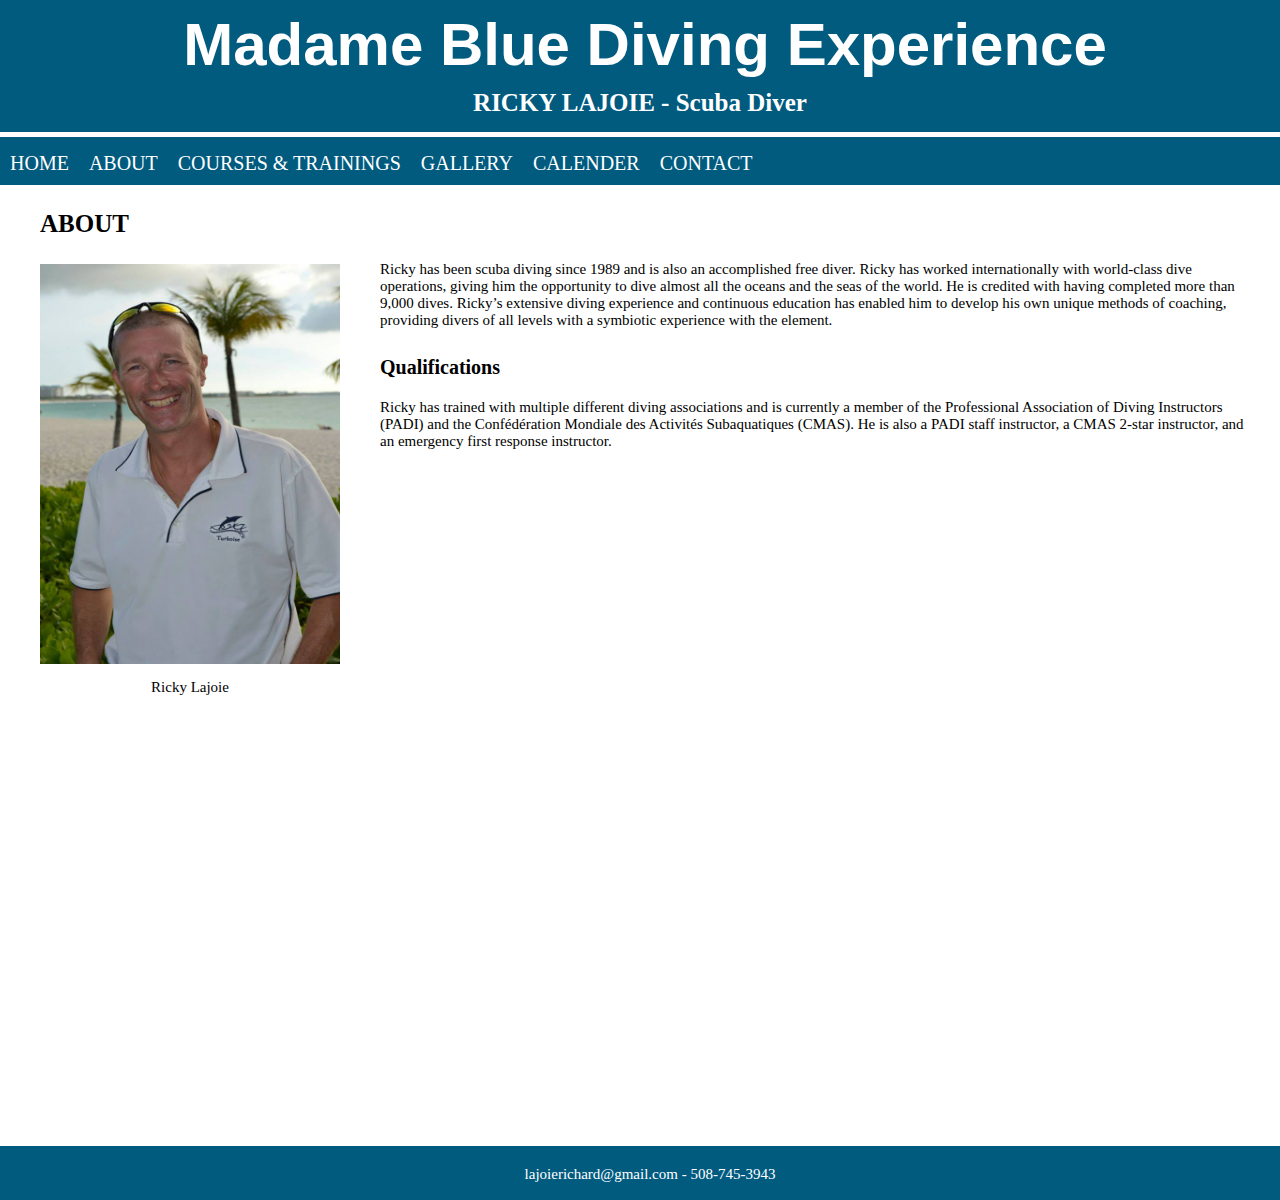
<file: About.html>
<!DOCTYPE html>
<html>
    <head>

        <style type="text/css">
            body {
                width: inherit;
                margin: 0 auto ;
            }
            header {
                width: 100%;
                position: relative;
            }
            h1 {
                Width: 100%;
                font-family: Raleway, sans-serif;
                font-size: 60px ;
                border: 0px 0px 0px 0px ;
                margin: 0px 0px 0px 0px ;
                color: white;
                background-color: #005b7f ; 
                padding: 10px 5px 10px 5px ;
                text-align: center;
            }

            h2 {
                Width: 100%;
                position: static;
                font-family: Merriweather, serif;
                font-size: 25px ;
                border: 0px 0px 0px 0px ;
                margin: 0px 0px 0px 0px ;
                color: white;
                background-color: #005b7f ; 
                padding: 0px 0px 15px 0px ;
                text-align: center;
            }
            
            h3 {
                font-family: Merriweather, serif;
                font-size: 25px ;
                padding-left: 40px;
                margin-bottom: 10px;
                
            }
            
            h4 {
                font-family: Merriweather, serif;
                font-size: 20px ;
                padding-left: 40px;
                margin-bottom: 10px;
                
            }

            .footer {
                position: absolute; 
                bottom: -300px;
                left: 0px;
                width: 100%;
                font-family: Merriweather, serif;
                font-size: 15px ;
                border: 0px 0px 0px 0px ;
                margin: 30px 0px 0px 0px ;
                color: white;
                background-color: #005b7f ; 
                padding: 5px 1px 2px 10px ;
                text-align: center;
            }

            ul {
                list-style-type: none;
                font-family: Merriweather, serif;
                font-size: 20px;
                margin: 0px 0px 20px 0px;
                padding: 5px 0px 0px 0px;
                overflow: hidden;
                background-color: #005b7f;
                top: 0;
                position: relative;
                display: inherit;
                width: 100%;
                text-align: center;

            }

            li {
                float: left;
                text-align: center;
            }

            li a {
                display: block;
                color: white;
                text-align: center;
                padding: 14px 50px;
                text-decoration: none;
            }

            li a:hover {
                text-decoration: underline;
            }
            .navigation {
                position: static;
                margin: auto;
                width: 100%;

            }

            .active {
                background-color: #4CAF50;
            }

            hr {
                margin: 0px;
                border-style: solid;
                border-width: 0px;
                padding-bottom: 5px;
            }
            .nav{
                border:0px solid #ccc;
                border-width:0px 0;
                list-style:none;
                margin:0;
                text-align:center;
            }
            .nav li{
                display:inline;
                
            }
            .nav a{
                display:inline-block;
                padding:10px;
            }
            
            figcaption {
                font-family: Merriweather, serif;
                font-size: 15px;
                padding-top: 15px;
                text-align: center;
                
            }
            
            .Para {
                float: inherit;
                font-family: Merriweather, serif;
                font-size: 15px ;
                margin-top: 23px;
                padding-right: 20px;
                
            }
            
            .para3 {
                float: inherit;
                font-family: Merriweather, serif;
                font-size: 15px ;
                margin-top: 20px;
                padding-right: 20px;
                
            }
            
            .pic {
                float: left;
                
            }

        </style>

    </head>
    <body>
        <header>
            <h1>Madame Blue Diving Experience</h1>
            <h2>RICKY LAJOIE - Scuba Diver</h2>

            <hr>
           
            <nav> 
                <ul class="nav">
                    <li><a href="index.html">HOME</a></li>
                    <li><a href="About.html">ABOUT</a></li>
                    <li><a href="Courses.html">COURSES & TRAININGS</a></li>
                    <li><a href="gallery.html">GALLERY</a></li>
                    <li><a href="calender.html">CALENDER</a></li>
                    <li><a href="contact.html">CONTACT</a></li>
                </ul>
            </nav>
        </header>
        
        <h3>ABOUT</h3>
        <div class="pic"><figure>
        <img src="Pics/Ricky%206.jpg" alt="Rick Lajoie" width="300" height="400" align="Center" />
        <br />
        <figcaption>Ricky Lajoie</figcaption>
        </figure></div>
        
        <div class="Para"><p>   Ricky has been scuba diving since 1989 and is also an accomplished free diver. Ricky has worked internationally with world-class dive operations, giving him the opportunity to dive almost all the oceans and the seas of the world. He is credited with having completed more than 9,000 dives. Ricky’s extensive diving experience and continuous education has enabled him to develop his own unique methods of coaching, providing divers of all levels with a symbiotic experience with the element.</p></div>
        
        <div class="para2"><h4>Qualifications</h4></div>
        
        <div class="para3"><p>Ricky has trained with multiple different diving associations and is currently a member of the Professional Association of Diving Instructors (PADI) and the Confédération Mondiale des Activités Subaquatiques (CMAS). He is also a PADI staff instructor, a CMAS 2-star instructor, and an emergency first response instructor.</p></div>
        
        <div class="footer">
            <p>lajoierichard@gmail.com - 508-745-3943</p>
        </div>






    </body>
</html>
</file>
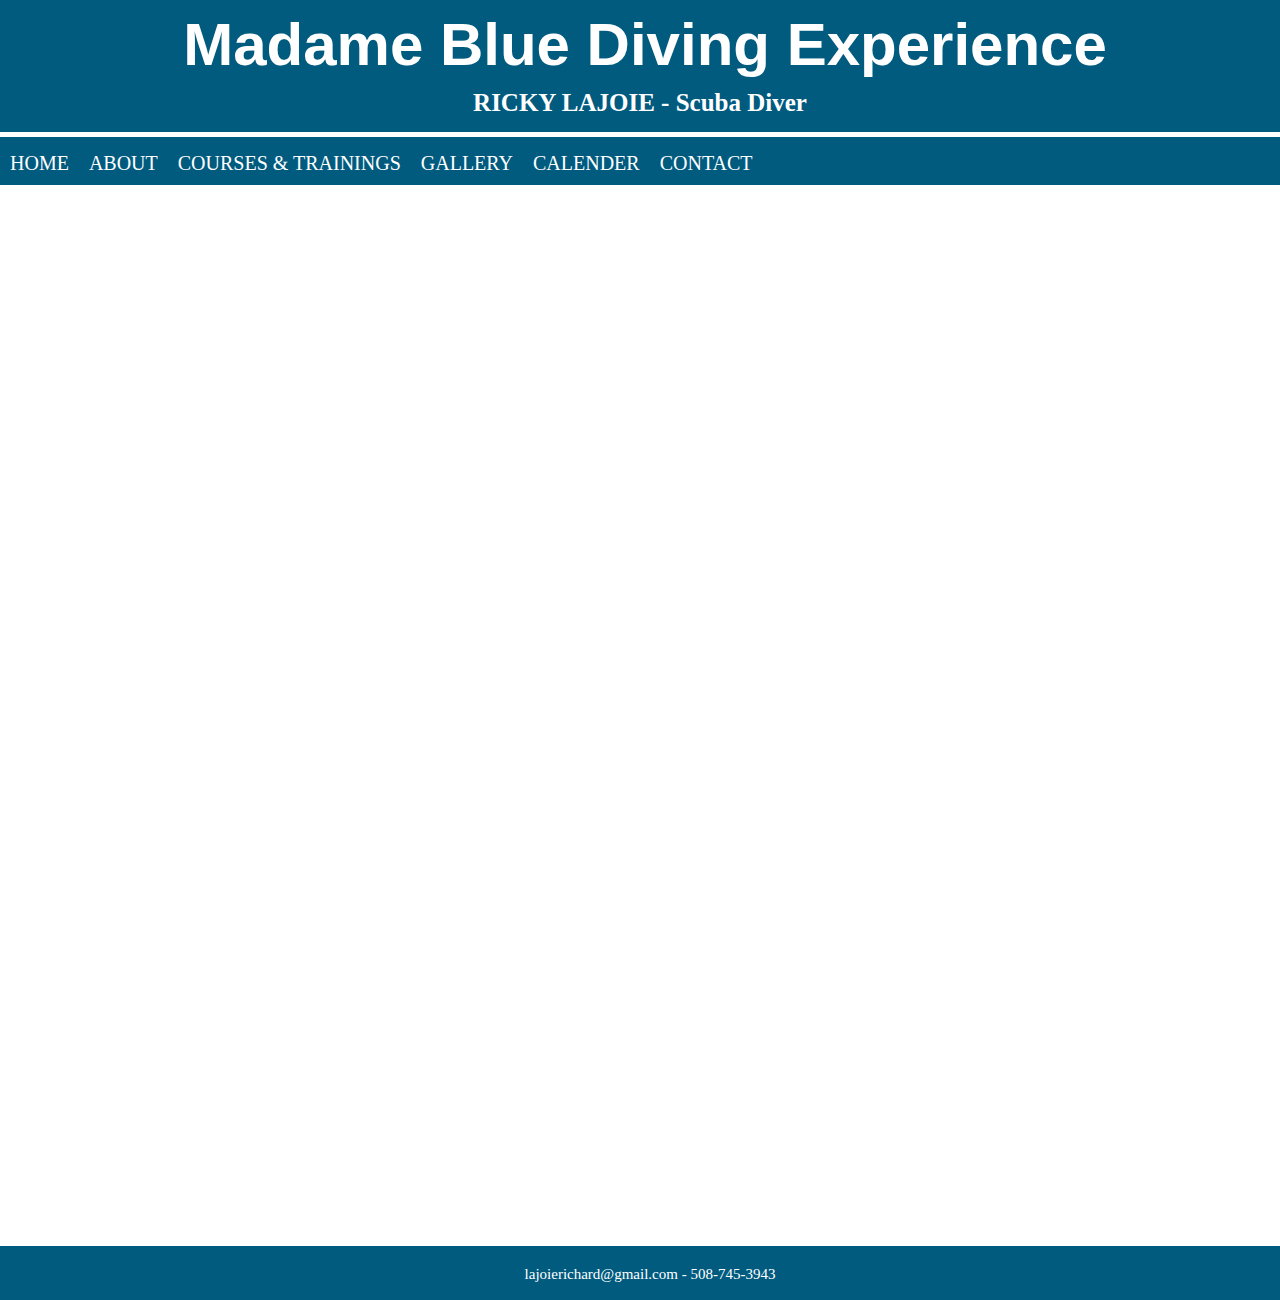
<file: calender.html>
<!DOCTYPE html>
<html>
    <head>

        <style type="text/css">
            body {
                width: inherit;
                margin: 0 auto ;
            }
            header {
                width: 100%;
                position: relative;
            }
            h1 {
                Width: 100%;
                font-family: Raleway, sans-serif;
                font-size: 60px ;
                border: 0px 0px 0px 0px ;
                margin: 0px 0px 0px 0px ;
                color: white;
                background-color: #005b7f ; 
                padding: 10px 5px 10px 5px ;
                text-align: center;
            }

            h2 {
                Width: 100%;
                position: static;
                font-family: Merriweather, serif;
                font-size: 25px ;
                border: 0px 0px 0px 0px ;
                margin: 0px 0px 0px 0px ;
                color: white;
                background-color: #005b7f ; 
                padding: 0px 0px 15px 0px ;
                text-align: center;
            }

            .footer {
                position: absolute; 
                bottom: -400px;
                left: 0px;
                width: 100%;
                font-family: Merriweather, serif;
                font-size: 15px ;
                border: 0px 0px 0px 0px ;
                margin: 30px 0px 0px 0px ;
                color: white;
                background-color: #005b7f ; 
                padding: 5px 1px 2px 10px ;
                text-align: center;
            }

            ul {
                list-style-type: none;
                font-family: Merriweather, serif;
                font-size: 20px;
                margin: 0px 0px 20px 0px;
                padding: 5px 0px 0px 0px;
                overflow: hidden;
                background-color: #005b7f;
                top: 0;
                position: relative;
                display: inherit;
                width: 100%;
                text-align: center;

            }

            li {
                float: left;
                text-align: center;
            }

            li a {
                display: block;
                color: white;
                text-align: center;
                padding: 14px 50px;
                text-decoration: none;
            }

            li a:hover {
                text-decoration: underline;
            }
            .navigation {
                position: static;
                margin: auto;
                width: 100%;

            }

            .active {
                background-color: #4CAF50;
            }

            hr {
                margin: 0px;
                border-style: solid;
                border-width: 0px;
                padding-bottom: 5px;
            }
            .nav{
                border:0px solid #ccc;
                border-width:0px 0;
                list-style:none;
                margin-bottom:70;
                text-align:center;
            }
            .nav li{
                display:inline;
                
            }
            .nav a{
                display:inline-block;
                padding:10px;
            }
            
            iframe {
                display: inline-block;
                align-content: center;
                
            }

        </style>

    </head>
    <body>
        <header>
            <h1>Madame Blue Diving Experience</h1>
            <h2>RICKY LAJOIE - Scuba Diver</h2>

            <hr>
           
            <nav> 
                <ul class="nav">
                    <li><a href="index.html">HOME</a></li>
                    <li><a href="About.html">ABOUT</a></li>
                    <li><a href="Courses.html">COURSES & TRAININGS</a></li>
                    <li><a href="gallery.html">GALLERY</a></li>
                    <li><a href="calender.html">CALENDER</a></li>
                    <li><a href="contact.html">CONTACT</a></li>
                </ul>
            </nav>

        </header>

        <iframe src="https://calendar.google.com/calendar/embed?src=samsungphone6612%40gmail.com&ctz=America/New_York" style="border: 0" width="600" height="600" frameborder="0" scrolling="no"></iframe>

        <div class="footer">
            <p>lajoierichard@gmail.com - 508-745-3943</p>
        </div>

    </body>
</html>
</file>
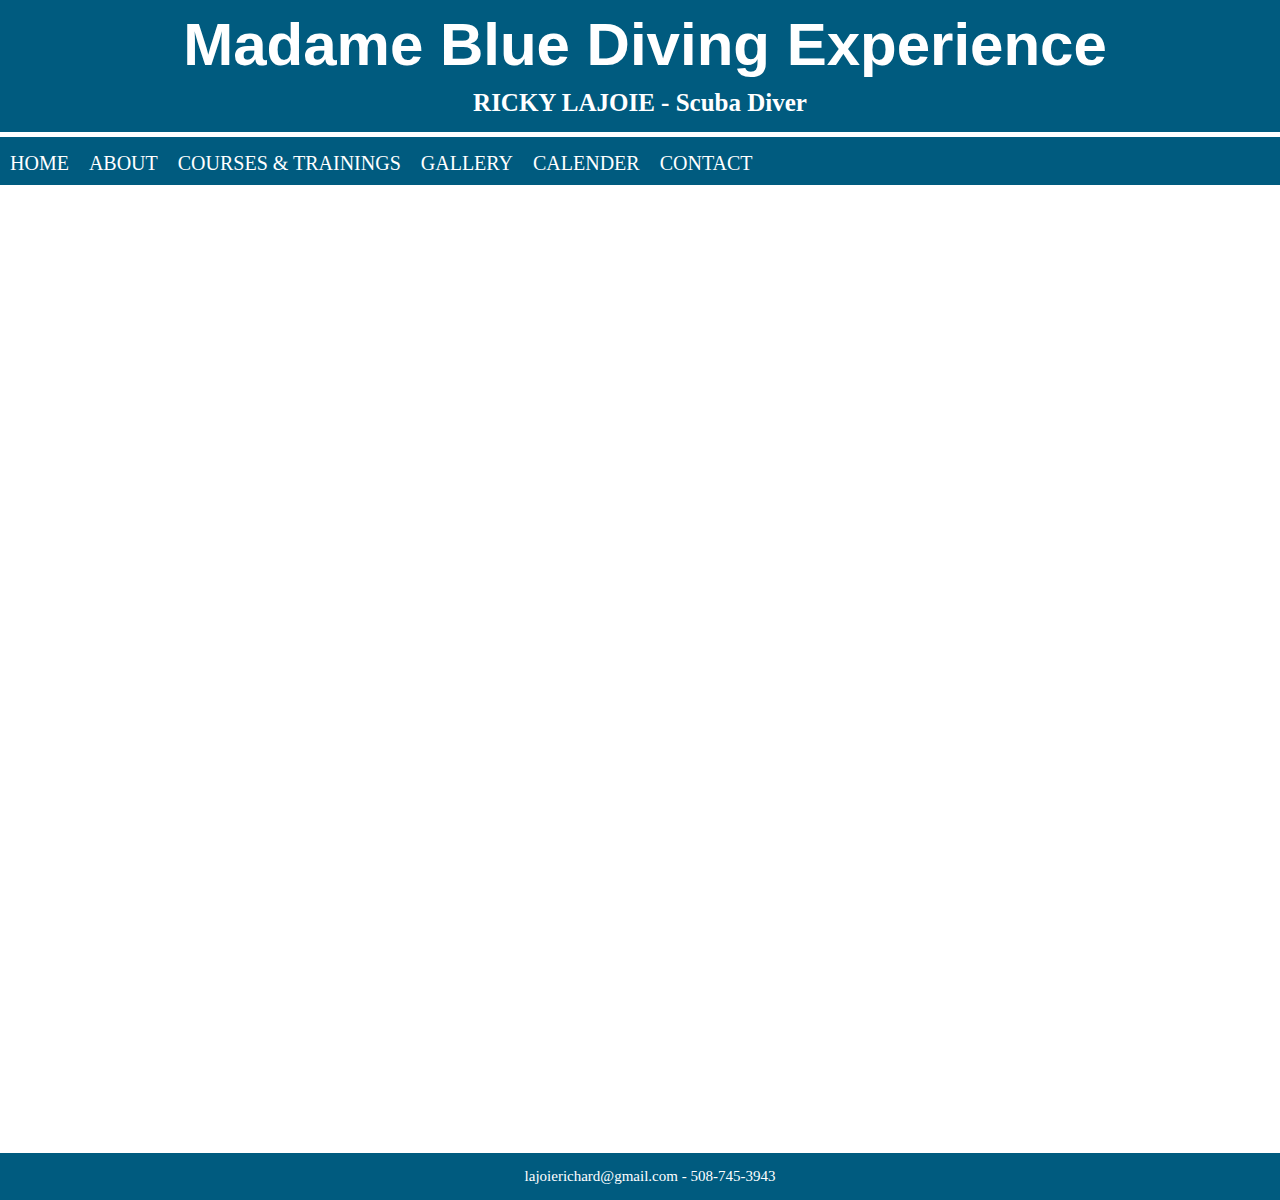
<file: contact.html>
<!DOCTYPE html>
<html>
    <head>

        <style type="text/css">
            body {
                width: inherit;
                margin: 0 auto ;
            }
            header {
                width: 100%;
                position: relative;
            }
            h1 {
                Width: 100%;
                font-family: Raleway, sans-serif;
                font-size: 60px ;
                border: 0px 0px 0px 0px ;
                margin: 0px 0px 0px 0px ;
                color: white;
                background-color: #005b7f ; 
                padding: 10px 5px 10px 5px ;
                text-align: center;
            }

            h2 {
                Width: 100%;
                position: static;
                font-family: Merriweather, serif;
                font-size: 25px ;
                border: 0px 0px 0px 0px ;
                margin: 0px 0px 0px 0px ;
                color: white;
                background-color: #005b7f ; 
                padding: 0px 0px 15px 0px ;
                text-align: center;
            }

            .footer {
                position: absolute; 
                bottom: -300px;
                left: 0px;
                width: 100%;
                font-family: Merriweather, serif;
                font-size: 15px ;
                border: 0px 0px 0px 0px ;
                margin: 30px 0px 0px 0px ;
                color: white;
                background-color: #005b7f ; 
                padding: 0px 1px 0px 10px ;
                text-align: center;
            }

            ul {
                list-style-type: none;
                font-family: Merriweather, serif;
                font-size: 20px;
                margin: 0px 0px 20px 0px;
                padding: 5px 0px 0px 0px;
                overflow: hidden;
                background-color: #005b7f;
                top: 0;
                position: relative;
                display: inherit;
                width: 100%;
                text-align: center;

            }

            li {
                float: left;
                text-align: center;
            }

            li a {
                display: block;
                color: white;
                text-align: center;
                padding: 14px 50px;
                text-decoration: none;
            }

            li a:hover {
                text-decoration: underline;
            }
            .navigation {
                position: static;
                margin: auto;
                width: 100%;

            }

            .active {
                background-color: #4CAF50;
            }

            hr {
                margin: 0px;
                border-style: solid;
                border-width: 0px;
                padding-bottom: 5px;
            }
            .nav{
                border:0px solid #ccc;
                border-width:0px 0;
                list-style:none;
                margin:0;
                text-align:center;
            }
            .nav li{
                display:inline;
                
            }
            .nav a{
                display:inline-block;
                padding:10px;
            }
            
            iframe {
                
                
            }
            
/*            .jf-branding {*/
/*                display: none !important ;*/
    }

        </style>

    </head>
    <body>
        <header>
            <h1>Madame Blue Diving Experience</h1>
            <h2>RICKY LAJOIE - Scuba Diver</h2>

            <hr>
           
            <nav> 
                <ul class="nav">
                    <li><a href="index.html">HOME</a></li>
                    <li><a href="About.html">ABOUT</a></li>
                    <li><a href="Courses.html">COURSES & TRAININGS</a></li>
                    <li><a href="gallery.html">GALLERY</a></li>
                    <li><a href="calender.html">CALENDER</a></li>
                    <li><a href="contact.html">CONTACT</a></li>
                </ul>
            </nav>

        </header>

     <script type="text/javascript" src="https://form.jotform.com/jsform/63529411500144"></script>
        
        <div class="footer">
            <p>lajoierichard@gmail.com - 508-745-3943</p>
        </div>

    </body>
</html>
</file>
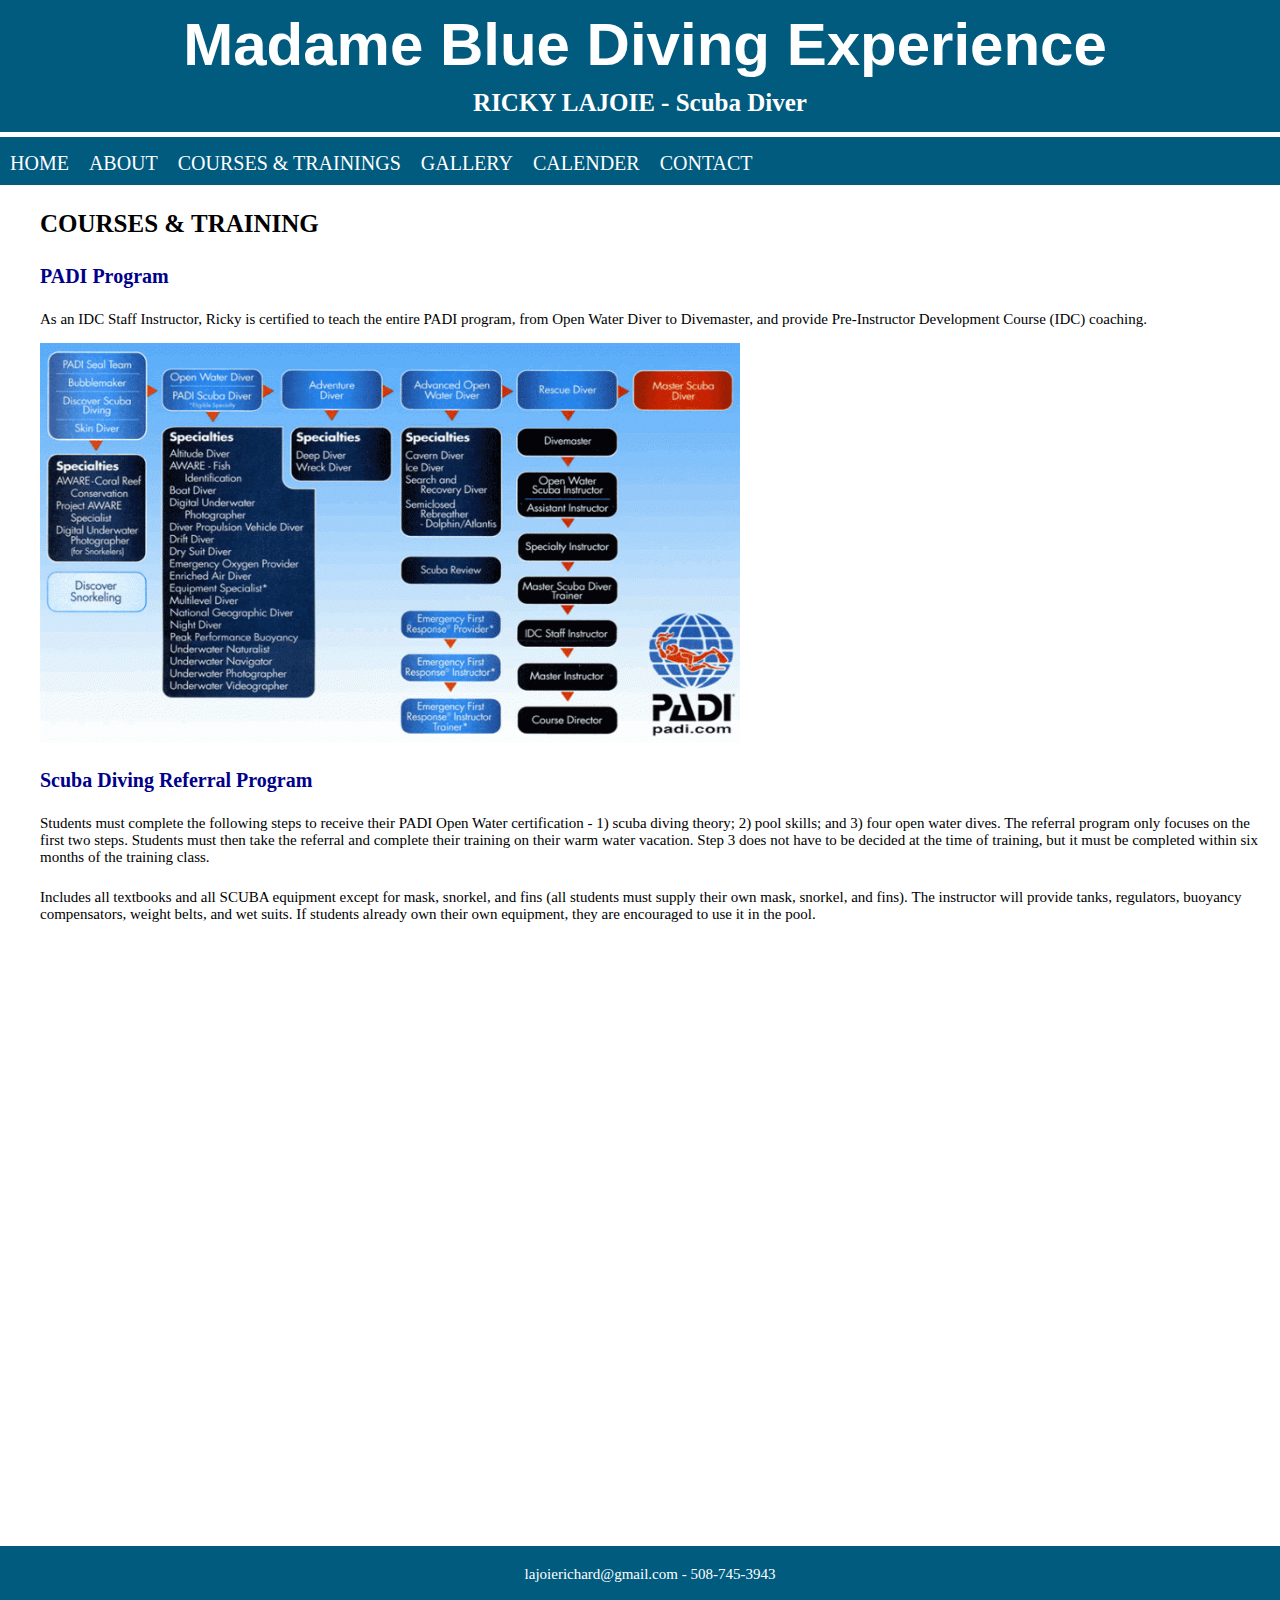
<file: Courses.html>
<!DOCTYPE html>
<html>
    <head>

        <style type="text/css">
            body {
                width: inherit;
                margin: 0 auto ;
            }
            header {
                width: 100%;
                position: relative;
            }
            h1 {
                Width: 100%;
                font-family: Raleway, sans-serif;
                font-size: 60px ;
                border: 0px 0px 0px 0px ;
                margin: 0px 0px 0px 0px ;
                color: white;
                background-color: #005b7f ; 
                padding: 10px 5px 10px 5px ;
                text-align: center;
            }

            h2 {
                Width: 100%;
                position: static;
                font-family: Merriweather, serif;
                font-size: 25px ;
                border: 0px 0px 0px 0px ;
                margin: 0px 0px 0px 0px ;
                color: white;
                background-color: #005b7f ; 
                padding: 0px 0px 15px 0px ;
                text-align: center;
            }
            
            h3 {
                font-family: Merriweather, serif;
                font-size: 25px ;
                padding-left: 40px;
                margin-bottom: 10px;
                
            }
            
            h4 {
                font-family: Merriweather, serif;
                font-size: 20px ;
                padding-left: 40px;
                margin-bottom: 10px;
                color: darkblue;
                
            }

            

            .footer {
                position: absolute; 
                bottom: -700px;
                left: 0px;
                width: 100%;
                font-family: Merriweather, serif;
                font-size: 15px ;
                border: 0px 0px 0px 0px ;
                margin: 30px 0px 0px 0px ;
                color: white;
                background-color: #005b7f ; 
                padding: 5px 1px 2px 10px ;
                text-align: center;
                display: inline;
            }

            ul {
                list-style-type: none;
                font-family: Merriweather, serif;
                font-size: 20px;
                margin: 0px 0px 20px 0px;
                padding: 5px 0px 0px 0px;
                overflow: hidden;
                background-color: #005b7f;
                top: 0;
                position: relative;
                display: inherit;
                width: 100%;
                text-align: center;

            }

            li {
                float: left;
                text-align: center;
            }

            li a {
                display: block;
                color: white;
                text-align: center;
                padding: 14px 50px;
                text-decoration: none;
            }

            li a:hover {
                text-decoration: underline;
            }
            .navigation {
                position: static;
                margin: auto;
/*                margin-bottom: 20px;*/
                width: 100%;

            }

            .active {
                background-color: #4CAF50;
            }

            hr {
                margin: 0px;
                border-style: solid;
                border-width: 0px;
                padding-bottom: 5px;
            }
            .nav{
                border:0px solid #ccc;
                border-width:0px 0;
                list-style:none;
                margin-bottom: 20px;
                text-align:center;
                
            }
            .nav li{
                display:inline;
                
            }
            .nav a{
                display:inline-block;
                padding:10px;
            }
            
            figure {
/*                float: left;*/
                
            }
            
            figcaption {
                font-family: Merriweather, serif;
                font-size: 10px;
                padding-top: 15px;
                
            }
            
            blockquote {
/*                float: right;*/
                font-family: Merriweather, serif;
                font-size: 15px;
                
            }
            
            img {
                margin-left: 40px;
                
            }
            
            .Para {
                float: inherit;
                font-family: Merriweather, serif;
                font-size: 15px ;
                margin-top: 23px;
                padding-left: 40px;
                padding-right: 20px;
                
            }
            
            .Para2 {
                float: inherit;
                font-family: Merriweather, serif;
                font-size: 15px ;
                margin-top: 23px;
                padding-left: 40px;
                padding-right: 20px;
                
            }
            
             .Para3 {
                float: inherit;
                font-family: Merriweather, serif;
                font-size: 15px ;
                margin-top: 23px;
                padding-left: 40px;
                padding-right: 20px;
                
            }

        </style>

    </head>
    <body>
        <header>
            <h1>Madame Blue Diving Experience</h1>
            <h2>RICKY LAJOIE - Scuba Diver</h2>

            <hr>
           
            <nav> 
                <ul class="nav">
                    <li><a href="index.html">HOME</a></li>
                    <li><a href="About.html">ABOUT</a></li>
                    <li><a href="Courses.html">COURSES & TRAININGS</a></li>
                    <li><a href="gallery.html">GALLERY</a></li>
                    <li><a href="calender.html">CALENDER</a></li>
                    <li><a href="contact.html">CONTACT</a></li>
                </ul>
            </nav>

        </header>
       
        <h3>COURSES & TRAINING</h3>
        <h4>PADI Program</h4>
        <div class="Para"><p>As an IDC Staff Instructor, Ricky is certified to teach the entire PADI program, from Open Water Diver to Divemaster, and provide Pre-Instructor Development Course (IDC) coaching.</p></div>
        <img src="Pics/padi_scuba__courses.gif"width="700" height="400" align="Center" />
        <h4>Scuba Diving Referral Program</h4>
        <div class="Para2"><p>Students must complete the following steps to receive their PADI Open Water certification - 1) scuba diving theory; 2) pool skills; and 3) four open water dives. The referral program only focuses on the first two steps. Students must then take the referral and complete their training on their warm water vacation. Step 3 does not have to be decided at the time of training, but it must be completed within six months of the training class.</p></div>
        <div class="Para3"><p>Includes all textbooks and all SCUBA equipment except for mask, snorkel, and fins (all students must supply their own mask, snorkel, and fins). The instructor will provide tanks, regulators, buoyancy compensators, weight belts, and wet suits. If students already own their own equipment, they are encouraged to use it in the pool.</p></div>
        <div class="footer">
            <p>lajoierichard@gmail.com - 508-745-3943</p>
        </div>






    </body>
</html>
</file>
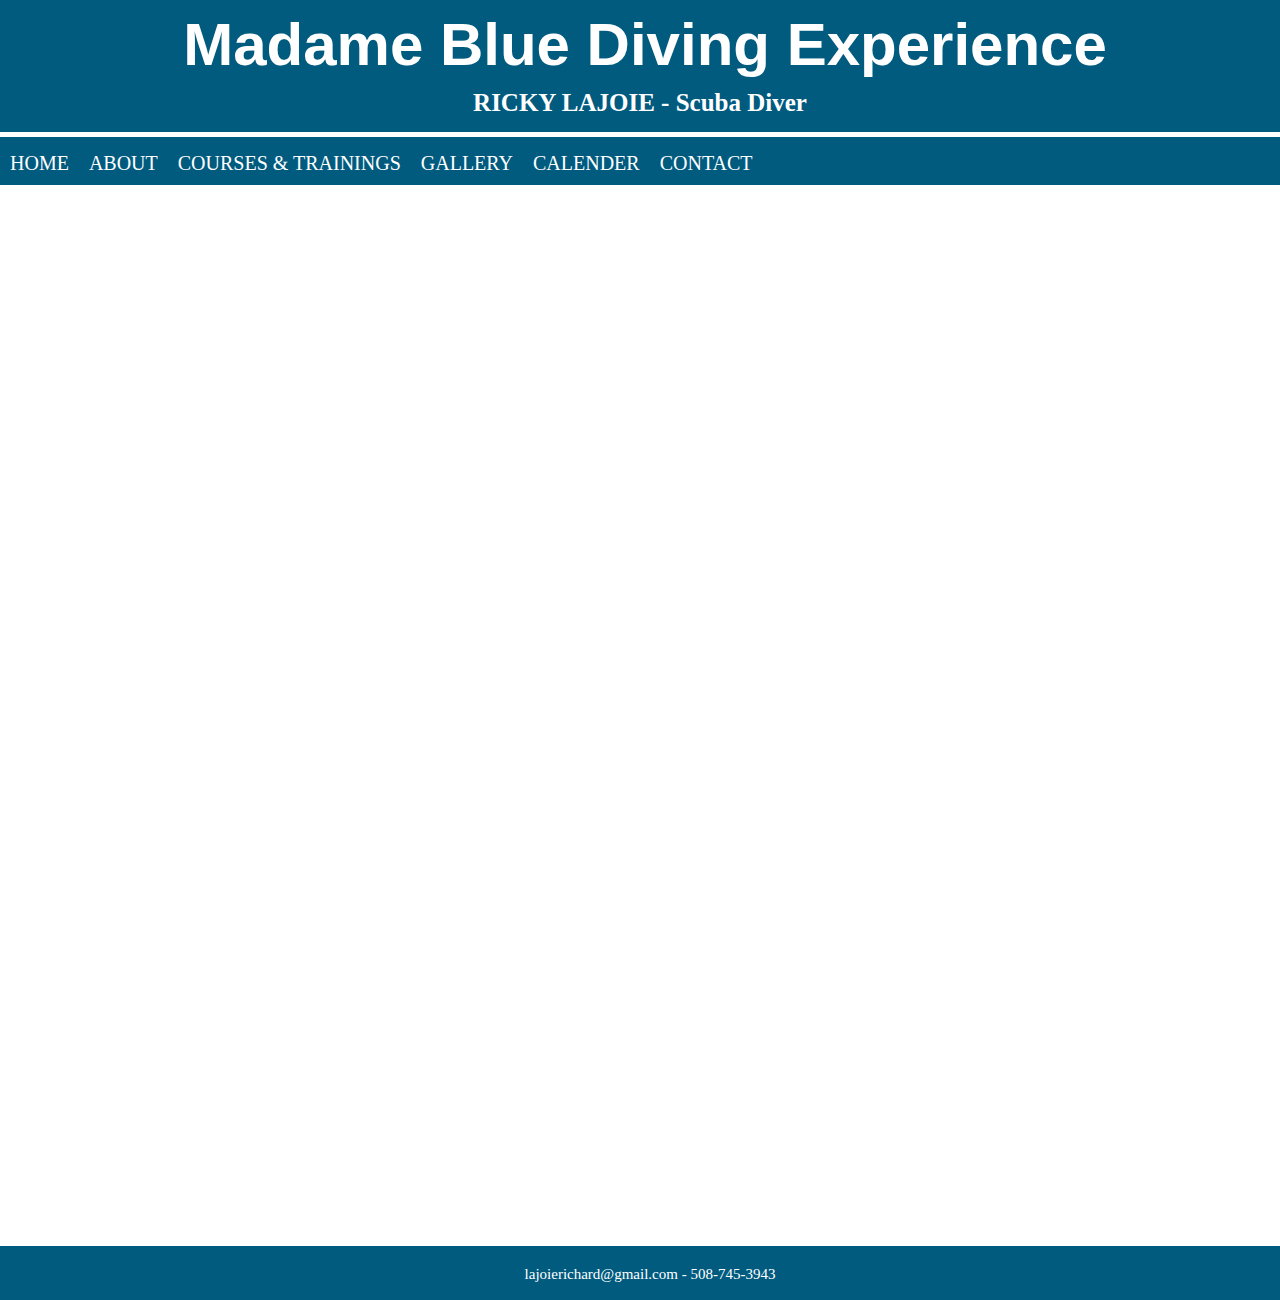
<file: gallery.html>
<!DOCTYPE html>
<html>
    <head>

        <style type="text/css">
            body {
                width: inherit;
                margin: 0 auto ;
            }
            header {
                width: 100%;
                position: relative;
            }
            h1 {
                Width: 100%;
                font-family: Raleway, sans-serif;
                font-size: 60px ;
                border: 0px 0px 0px 0px ;
                margin: 0px 0px 0px 0px ;
                color: white;
                background-color: #005b7f ; 
                padding: 10px 5px 10px 5px ;
                text-align: center;
            }

            h2 {
                Width: 100%;
                position: static;
                font-family: Merriweather, serif;
                font-size: 25px ;
                border: 0px 0px 0px 0px ;
                margin: 0px 0px 0px 0px ;
                color: white;
                background-color: #005b7f ; 
                padding: 0px 0px 15px 0px ;
                text-align: center;
            }

            .footer {
                position: absolute; 
                bottom: -400px;
                left: 0px;
                width: 100%;
                font-family: Merriweather, serif;
                font-size: 15px ;
                border: 0px 0px 0px 0px ;
                margin: 30px 0px 0px 0px ;
                color: white;
                background-color: #005b7f ; 
                padding: 5px 1px 2px 10px ;
                text-align: center;
                display: inline;
            }

            ul {
                list-style-type: none;
                font-family: Merriweather, serif;
                font-size: 20px;
                margin: 0px 0px 20px 0px;
                padding: 5px 0px 0px 0px;
                overflow: hidden;
                background-color: #005b7f;
                top: 0;
                position: relative;
                display: inherit;
                width: 100%;
                text-align: center;

            }

            li {
                float: left;
                text-align: center;
            }

            li a {
                display: block;
                color: white;
                text-align: center;
                padding: 14px 50px;
                text-decoration: none;
            }

            li a:hover {
                text-decoration: underline;
            }
            .navigation {
                position: static;
                margin: auto;
/*                margin-bottom: 20px;*/
                width: 100%;

            }

            .active {
                background-color: #4CAF50;
            }

            hr {
                margin: 0px;
                border-style: solid;
                border-width: 0px;
                padding-bottom: 5px;
            }
            .nav{
                border:0px solid #ccc;
                border-width:0px 0;
                list-style:none;
                margin-bottom: 20px;
                text-align:center;
                
            }
            .nav li{
                display:inline;
                
            }
            .nav a{
                display:inline-block;
                padding:10px;
            }
            
            figure {
/*                float: left;*/
                
            }
            
            figcaption {
                font-family: Merriweather, serif;
                font-size: 10px;
                padding-top: 15px;
                
            }
            
            blockquote {
/*                float: right;*/
                font-family: Merriweather, serif;
                font-size: 15px;
                
            }
            
            iframe{
                height: 800px;
                width: 1000px;
                align-content: center;
                
            }

        </style>

    </head>
    <body>
        <header>
            <h1>Madame Blue Diving Experience</h1>
            <h2>RICKY LAJOIE - Scuba Diver</h2>

            <hr>
           
            <nav> 
                <ul class="nav">
                    <li><a href="index.html">HOME</a></li>
                    <li><a href="About.html">ABOUT</a></li>
                    <li><a href="Courses.html">COURSES & TRAININGS</a></li>
                    <li><a href="gallery.html">GALLERY</a></li>
                    <li><a href="calender.html">CALENDER</a></li>
                    <li><a href="contact.html">CONTACT</a></li>
                </ul>
            </nav>

        </header>
        
        <iframe src="http://albumizr.com/a/TKqs" scrolling="no" frameborder="0" allowfullscreen width="700" height="400"></iframe>
 
        <div class="footer">
            <p>lajoierichard@gmail.com - 508-745-3943</p>
        </div>






    </body>
</html>
</file>
